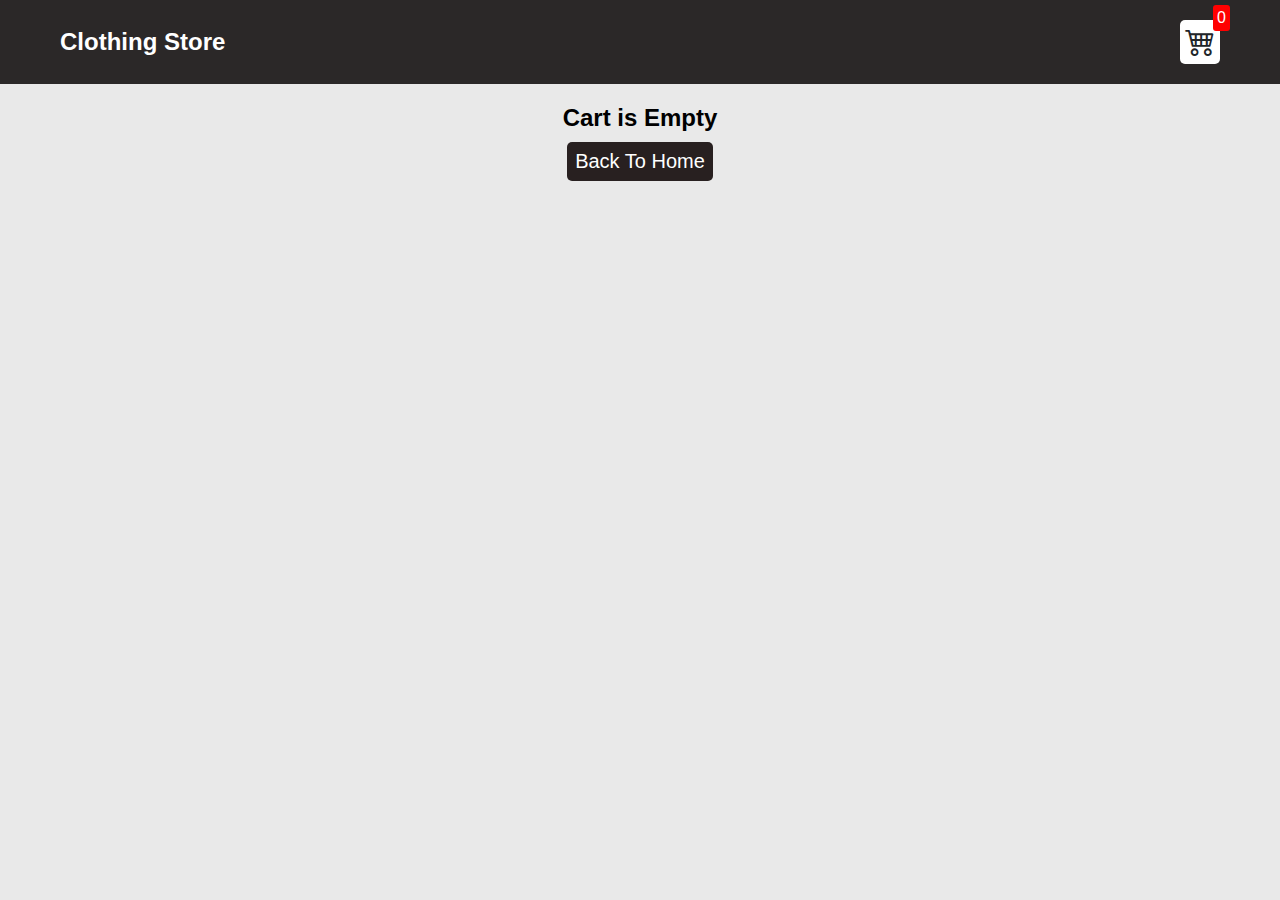
<file: ShoppingCart/cart.html>
<!DOCTYPE html>
<html lang="en">
  <head>
    <meta charset="UTF-8" />
    <meta name="viewport" content="width=device-width, initial-scale=1.0" />
    <title>Shopping Cart</title>
    <!-- Adding css -->
    <link rel="stylesheet" href="./src/style.css" />

    <!-- Adding ICON -->
    <link
      rel="stylesheet"
      href="https://cdn.jsdelivr.net/npm/bootstrap-icons@1.10.5/font/bootstrap-icons.css"
    />
  </head>
  <body>
    <div class="navbar">
      <a href="index.html">
        <h2>Clothing Store</h2>
      </a>

      <a href="cart.html">
        <div class="cart">
          <i class="bi bi-cart4"></i>
          <div id="cartAmount" class="cartAmount">0</div>
        </div>
      </a>
    </div>

    <div id="label" class="text-center"></div>
    <div class="shopping-cart" id="shopping-cart"></div>

    <script src="./src/data.js"></script>
    <script src="./src/cart.js"></script>
  </body>
</html>
</file>
<file: ShoppingCart/src/style.css>
/* Changing default styles of the browser */

* {
  margin: 0;
  padding: 0;
  box-sizing: border-box;
}

body {
  font-family: sans-serif;
  background-color: #e9e9e9;
}

i {
  cursor: pointer;
}

a {
  text-decoration: none;
  color: #ffffff;
}
/* designing the navbar */
.navbar {
  display: flex;
  flex-direction: row;
  justify-content: space-between;
  align-items: center;
  color: #ffffff;
  background-color: #2b2828;
  padding: 20px 60px;
  margin-bottom: 20px;
}
h1 {
  font-size: 40px;
}
/* style this cart icon */
.cart {
  position: relative;
  background-color: #ffffff;
  color: #212529;
  padding: 5px;
  font-size: 30px;
  border-radius: 5px;
}

/* style the cartamount */

.cartAmount {
  position: absolute;
  top: -15px;
  right: -10px;
  background-color: #ff0000;
  font-size: 16px;
  color: #ffffff;
  padding: 4px;
  border-radius: 3px;
}

/* designing the shop items */

.shop {
  display: grid;
  grid-template-columns: repeat(4, 250px);
  gap: 50px;
  justify-content: center;
}
img {
  max-width: 90%;
  max-height: 100%;
  object-fit: cover;
  border-radius: 10px;
}
.item {
  border-radius: 10px;
  background-color: #1b1414;
  box-shadow: 10px 10px 10px #000000;
  color: #ffffff;
  margin-bottom: 20px;
}
.details {
  display: flex;
  flex-direction: column;
  padding: 10px;
  gap: 10px;
}

.price-quantity {
  display: flex;
  flex-direction: row;
  justify-content: space-between;
  align-items: center;
}
.button {
  display: flex;
  flex-direction: row;
  gap: 8px;
  font-size: 30px;
}
.bi-patch-minus-fill {
  color: #259d83;
}

.bi-patch-plus-fill {
  color: #c35252;
}

/* designing the addcartpage */

.text-center {
  text-align: center;
  margin-bottom: 20px;
}
.HomeBtn,
.checkout,
.removeAll {
  background-color: #282020;
  color: #ffffff;
  padding: 8px;
  border: none;
  border-radius: 5px;
  cursor: pointer;
  margin: 10px;
  font-size: 20px;
}
.checkout {
  background-color: #251dbb;
}
.removeAll {
  background-color: #f1570f;
}
.bi-x-circle-fill {
  color: #ff6464;
  font-size: 20px;
}

/* designing the shopping cart */
.shopping-cart {
  display: grid;
  grid-template-columns: repeat(1, 320px);
  justify-content: center;
  gap: 30px;
}
/* designing the carItem */
.cart-item {
  background-color: #fff;
  border-radius: 10px;
  display: flex;
}
.title-price-x {
  width: 195px;
  display: flex;
  align-items: center;
  justify-content: space-between;
  /* border: 2px solid blue; */
}
.title-price {
  display: flex;
  align-items: center;
  gap: 10px;
}
.cart-item-price {
  background-color: #3d1616;
  color: #ffffff;
  border-radius: 5px;
  padding: 3px 6px;
}

/* designing the for small screens */

@media (max-width: 1000px) {
  .shop {
    grid-template-columns: repeat(2, 223px);
  }
}
@media (max-width: 500px) {
  .shop {
    grid-template-columns: repeat(1, 223px);
  }
}
</file>
